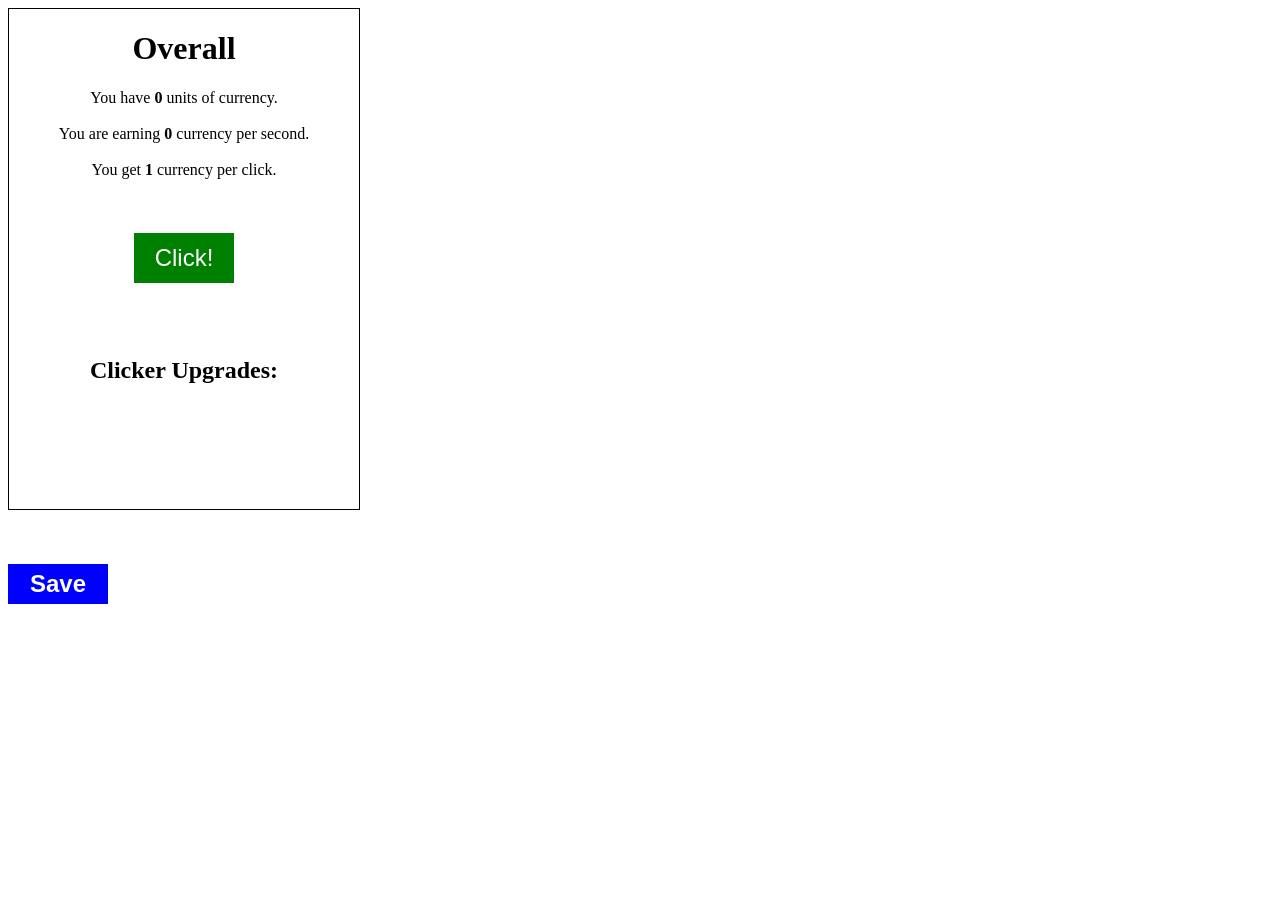
<file: index.html>
<html>
	<head>
		<link rel="stylesheet" type="text/css" href="interface_v_0_0_2.css"/>
		<title>Game</title>
	</head>

	<body>
		<div id="loader">
			<h3>Loading...</h3>
			<br></br>
			<br></br>
		</div>
		<div id="game" style="display:none;">		
			<div id="main_tab">
				<h1>Overall</h1>
				You have <span id="currency" style="font-weight: bold;"></span> units of currency.
				<br />
				<br />
				You are earning <span id="cps_total" style="font-weight: bold;"></span> currency per second.
				<br />
				<br />
				You get <span id="currency_per_click" style="font-weight: bold;"></span> currency per click.
				<br />
				<br />
				<br />
				<br />
				<button id="clicker_button" onClick="clicker()">Click!</button>
				<br />
				<br />
				<br />
				<br />
				<div id="clicker_upgrades">
					<h2>Clicker Upgrades:</h2>
					<button class="upgrade_button_a" onClick="clicker_upgrade('a')" id="clicker_a" style="display:none;">A<br />(<span id="clicker_upgrade_price_a")></span>)</button>
					<button class="upgrade_button_b" onClick="clicker_upgrade('b')" id="clicker_b" style="display:none;">B<br />(<span id="clicker_upgrade_price_b")></span>)</button>
					<button class="upgrade_button_c" onClick="clicker_upgrade('c')" id="clicker_c" style="display:none;">C<br />(<span id="clicker_upgrade_price_c")></span>)</button>
					<button class="upgrade_button_d" onClick="clicker_upgrade('d')" id="clicker_d" style="display:none;">D<br />(<span id="clicker_upgrade_price_d")></span>)</button>
					<button class="upgrade_button_e" onClick="clicker_upgrade('e')" id="clicker_e" style="display:none;">E<br />(<span id="clicker_upgrade_price_e")></span>)</button>
				</div>
			</div>
			<div id="alpha_tab" style="display:none;">
				<h1>Alphas</h1>
				You have <span id="alpha_num" style="font-weight: bold;"></span> Alphas.
				<br />
				<br />
				Your alphas earn <span id="cps_alpha" style="font-weight: bold;"></span> currency per second.
				<br />
				<br />
				<br />
				<button class="buy_building_button" onClick="add_alpha(1)">Buy 1 Alpha<br />(<span id="price_alpha_1"></span>)</button>
				<br />
				<button class="buy_building_button" onClick="add_alpha(10)">Buy 10 Alphas<br />(<span id="price_alpha_10"></span>)</button>
				<br />
				<button class="buy_building_button" onClick="add_alpha(100)">Buy 100 Alphas<br />(<span id="price_alpha_100"></span>)</button>
				<br />
				<br />
				<div id="alpha_upgrades">
					<h2>Alpha Upgrades:</h2>
					<button class="upgrade_button_a" onClick="alpha_upgrade('a')" id="alpha_a" style="display:none;">A<br />(<span id="alpha_upgrade_price_a")></span>)</button>
					<button class="upgrade_button_b" onClick="alpha_upgrade('b')" id="alpha_b" style="display:none;">B<br />(<span id="alpha_upgrade_price_b")></span>)</button>
					<button class="upgrade_button_c" onClick="alpha_upgrade('c')" id="alpha_c" style="display:none;">C<br />(<span id="alpha_upgrade_price_c")></span>)</button>
					<button class="upgrade_button_d" onClick="alpha_upgrade('d')" id="alpha_d" style="display:none;">D<br />(<span id="alpha_upgrade_price_d")></span>)</button>
					<button class="upgrade_button_e" onClick="alpha_upgrade('e')" id="alpha_e" style="display:none;">E<br />(<span id="alpha_upgrade_price_e")></span>)</button>
				</div>
			</div>
			<!--<div id="upgrade_tab">
				THIS IS THE UPGRADE TAB
			</div>-->
			
			<br></br>
			<br></br>

			<button id="save_button" onClick="save()">Save</button>
			<div id="debug_menu" style="display:none">
				<br></br>
				<br></br>
				Debug Menu
				<br></br>
				<button type="button" onClick="delete_save()">Delete Save</button>
				<br></br>
				<button type="button" onClick="add_currency(.1)">Add 0.1 Currency</button>
				<button type="button" onClick="add_currency(10)">Add 10 Currency</button>
				<button type="button" onClick="add_currency(100)">Add 100 Currency</button>
				<button type="button" onClick="add_currency(1000)">Add 1,000 Currency</button>
				<button type="button" onClick="add_currency(10000)">Add 10,000 Currency</button>
				<button type="button" onClick="add_currency(100000)">Add 100,000 Currency</button>
				<button type="button" onClick="add_currency(1000000)">Add 1,000,000 Currency</button>
				<button type="button" onClick="add_currency(100000000)">Add 100,000,000 Currency</button>
				<br></br>
				<button type="button" onClick="add_clicks(100)">Add 100 Total Clicks</button>
				<br></br>
				<button type="button" onClick="add_alpha_debug(1)">Add 1 Alpha</button>
				<button type="button" onClick="add_alpha_debug(10)">Add 10 Alphas</button>
				<button type="button" onClick="add_alpha_debug(100)">Add 100 Alphas</button>
				<button type="button" onClick="add_alpha_debug(1000)">Add 1,000 Alphas</button>
				<button type="button" onClick="add_alpha_debug(1000000)">Add 1,000,000 Alphas</button>
				<button type="button" onClick="add_alpha_debug(100000000)">Add 100,000,000 Alphas</button>
			</div>
			
			<script type="text/javascript" src="variables_v_0_0_2.js"></script>
			<script type="text/javascript" src="functions_v_0_0_2.js"></script>
			<script type="text/javascript" src="main_v_0_0_2.js"></script>
	</body>
</html>
</file>
<file: interface_v_0_0_2.css>
#loader{
	position: absolute;
	background-color:lightblue;
	color: darkgreen;
	height:50px;
	width:100px;
	top: 50%;
	left: 50%;
	line-height: 1;
	text-align: center;
	vertical-align: top;
}

#main_tab{
	display: inline-block;
	border-style: solid;
	border-width: 1px;
	height: 500px;
	width: 350px;
	text-align: center;
	overflow: hidden;
}
#alpha_tab{
	display: inline-block;
	top:10px;
	border-style: solid;
	border-width: 1px;
	height: 500px;
	width: 350px;
	text-align: center;
	overflow: hidden;
}
#upgrade_tab{
	display: inline-block;
	border-style: solid;
	width: 30%;
	overflow: hidden;
}

#clicker_button{
	background-color: green;
	color: white;
	border: none;
	height: 50px;
	width: 100px;
	font-size: 24px;
}

.upgrade_button_a{
	background-color: lightblue;
	font-weight: bold;
	height: 40px;
	width: 75px;
	font-size: 15px;
}

.upgrade_button_b{
	background-color: lightgreen;
	font-weight: bold;
	height: 40px;
	width: 75px;
	font-size: 15px;
}

.upgrade_button_c{
	background-color: blue;
	color: white;
	font-weight: bold;
	height: 40px;
	width: 75px;
	font-size: 15px;
}

.upgrade_button_d{
	background-color: green;
	color: white;
	font-weight: bold;
	height: 40px;
	width: 75px;
	font-size: 15px;
}

.upgrade_button_e{
	background-color: black;
	color: white;
	font-weight: bold;
	height: 40px;
	width: 75px;
	font-size: 15px;
}

.buy_building_button{
	background-color: black;
	color: white;
	height: 50px;
	width: 125px;
	font-size: 15px;
}

#save_button{
	background-color: blue;
	color: white;
	height: 40px;
	width: 100px;
	font-weight: bold;
	font-size: 24px;
	border: none;
}

#clicker_upgrades{
	position: relative;
	bottom: 0px;
}

#alpha_upgrades{
	position: relative;
	bottom: 10px;
}
</file>
